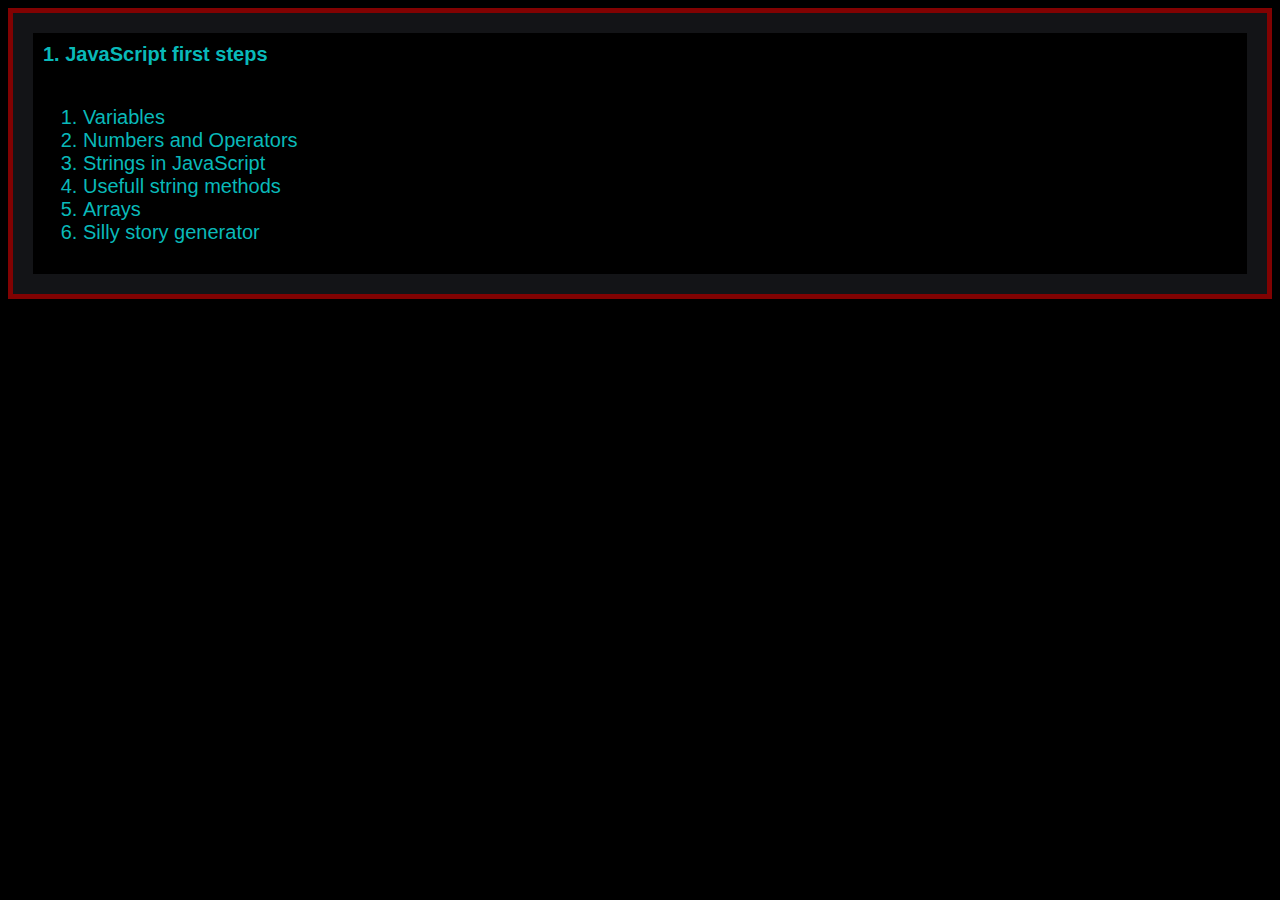
<file: index.html>
<!DOCTYPE html>
<html lang="en">
<head>
   <meta charset="UTF-8">
   <meta name="viewport" content="width=device-width, initial-scale=1.0">
   <title>JavaScript first steps</title>
   <link rel="stylesheet" href="style.css">
</head>
<body>

   <div class="container">
      <h1>1. JavaScript first steps</h1>
      <div>
         <ol>
            <li><a href="variables/variables.html">Variables</a></li>
            <li><a href="number&operators/num-operators.html">Numbers and Operators</a></li>
            <li><a href="String-in-javaScript/string.html">Strings in JavaScript</a></li>
            <li><a href="String-methods/string-methods.html">Usefull string methods</a></li>
            <li><a href="Arrays/arrays.html">Arrays</a></li>
            <li><a href="Silly-story-generator/silly-story-generator.html">Silly story generator</a></li>
         </ol>
      </div>

   </div>

</body>
</html>
</file>
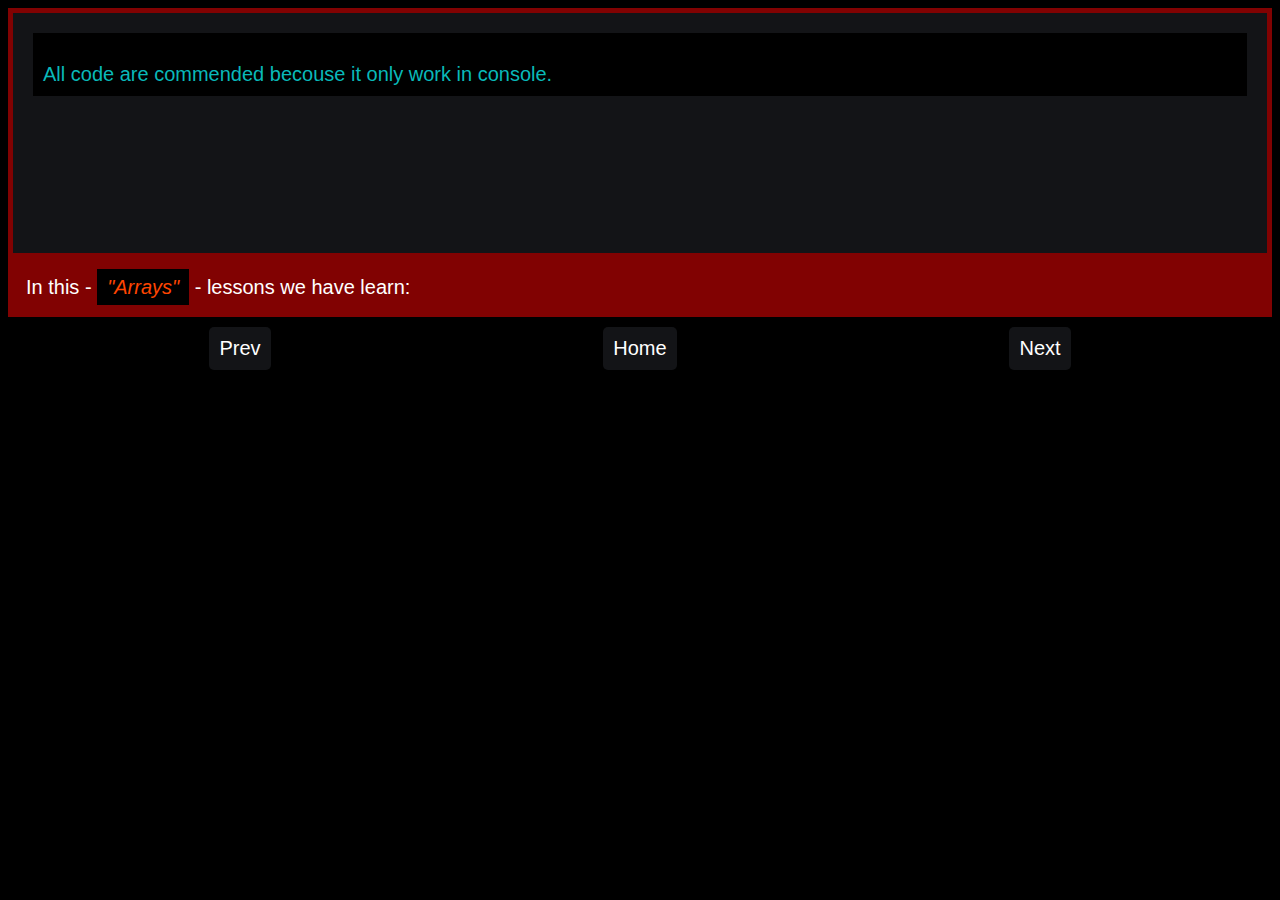
<file: Arrays/arrays.html>
<!DOCTYPE html>
<html lang="en">
<head>
   <meta charset="UTF-8">
   <meta name="viewport" content="width=device-width, initial-scale=1.0">
   <title>Arrays</title>
   <link rel="stylesheet" href="https://cdnjs.cloudflare.com/ajax/libs/font-awesome/6.4.2/css/all.min.css" integrity="sha512-z3gLpd7yknf1YoNbCzqRKc4qyor8gaKU1qmn+CShxbuBusANI9QpRohGBreCFkKxLhei6S9CQXFEbbKuqLg0DA==" crossorigin="anonymous" referrerpolicy="no-referrer"/>
   <link rel="stylesheet" href="../style.css">
</head>
<body>
   <!-- JavaScript and HTML content goes start -->
   <div class="container">




      <p class="js-arrays"></p>
      <div>All code are commended becouse it only work in console.</div>
      


      <script>
         // const shopping =['bread ', 24, 32, [1, 2, 3, 4, 5]];
         // shopping[1] = 'milk';

         // console.log(shopping[3][1]);
         // console.log(shopping);

//indexOf().....................
         // const birds =['Parrot ', 'Falcon ', 'owl'];
         // console.log(birds);
         // console.log(birds.indexOf('owl'));

//push()...............................
         // const birds1 =['Parrot ', 'Falcon ', 'owl '];
         // const newLength = birds1.push('pigion');
         // console.log(birds1 + ' + ' + newLength);
         // birds1.push('Egole ', 'Chock ');
         // console.log(birds1);
         // console.log(birds1.length);

//unshift()............................
         // const birds2 = ['Parrot ', 'Falcon ', 'owl'];
         // birds2.unshift('Chock ');
         // const removeBird = birds2.pop();
         // console.log(birds2 + ' ' + ' ' + removeBird);

//splice().............................
         // const cities = ['Dhaka', 'Barguna', 'Barishal', 'Bagura'];
         // const index = cities.indexOf('Barguna');
         // if(index !== -1) {
         //    cities.splice(index, 1);
         // }
         // console.log(cities);

//for.....of ................................
         // const birds3 = ['Parrot', 'Falcon', 'owl']
         // for (const bird3 of birds3) {
         //    console.log(bird3);
         // }

         // const numbers = [1, 2, 3, 4, 5];
         // for (const number of numbers){
         //    console.log(number)
         // }

//map()>>>>>>>>>
         // const numbers = [10, 20, 30, 40];
         // function double(number){
         //    return number * 2;
         // }
         // const doubled = numbers.map(double);
         // console.log(doubled);


//filter()................................
            // const cities = ['London', 'Liverpool', 'Totnes', 'Edinburgh'];
            // // function isLong(city) {
            //    return city.length > 8;
            // }
            // const longer = cities.filter(isLong);
            // console.log(longer);

            
//split(), join()............................
            // const data = 'Manchester, London, Liverpool, Birmingham, Leeds, Carlisle';
            // console.log(data);
            // console.log(data[1])
            // const cities = data.split(',');
            // console.log(cities);
            // console.log(cities[1]);
            // console.log(data.length)
            // console.log(cities.length)

            // const commaSeparated = cities.join(',');
            // console.log(commaSeparated);


//toString().........................
            // const dogNames = ['Rocket', 'Flash', 'Bella', 'Slugger'];
            // console.log(dogNames);
            // const toStrin = dogNames.toString();
            // console.log(toStrin);


      </script>
      

      













   </div>
   <!-- JavaScript and HTML content goes end -->































   <!-- Notes start  -->
   <div>      
      <button class="accordion">In this 
         - <i style="color: orangered;">"Arrays"</i> -
         lessons we have learn:</button>
      <div class="panel">
         <p class="all-content">
            <a target="_blank" href="https://developer.mozilla.org/en-US/docs/Learn/JavaScript/First_steps/Arrays">
               <b>Dcos Link: </b>
               Arrays
            </a> <br> 

            <ol class="ol-notes">
               <li>Arrays[]</li>
               <li>.indexOf() ===> finding the index.</li>
               <li>.push() ===> adding items.</li>
               <li>.unshift() ===> adding items to the start.</li>
               <li>.pop() ===> remove the last item.</li>
               <li>.shift() ===> remove the first item.</li>
               <li>.splice() ===> from where to remove the index.</li>
               <li>for.....of ===> Accessing every item.</li>
               <li>.map(function name).</li>
               <li>.filter(function name).</li>
               <li>.split() ===> strings to array conversations.</li>
               <li>.join() ===> strings to array conversations.</li>
               <li>.toString() ===> array to string conversations.</li>
            </ol>
            

         </p>
      </div>
      <div class="previous-next">
         <button class="next-button">
            <a href="../String-methods/string-methods.html">
               <i class="fa fa-angle-left" aria-hidden="true"></i>
                Prev
            </a>
         </button>

         <button class="next-button">
            <a href="../index.html">
                Home
            </a>
         </button>

         <button class="next-button">
            <a href="../Silly-story-generator/silly-story-generator.html">
               Next
               <i class="fa fa-angle-right"></i>
            </a>
         </button>
      </div>
      <!-- script language -->
      <script src="../script.js"></script>
   </div>
   <!-- Notes end -->


</body>
</html>
</file>
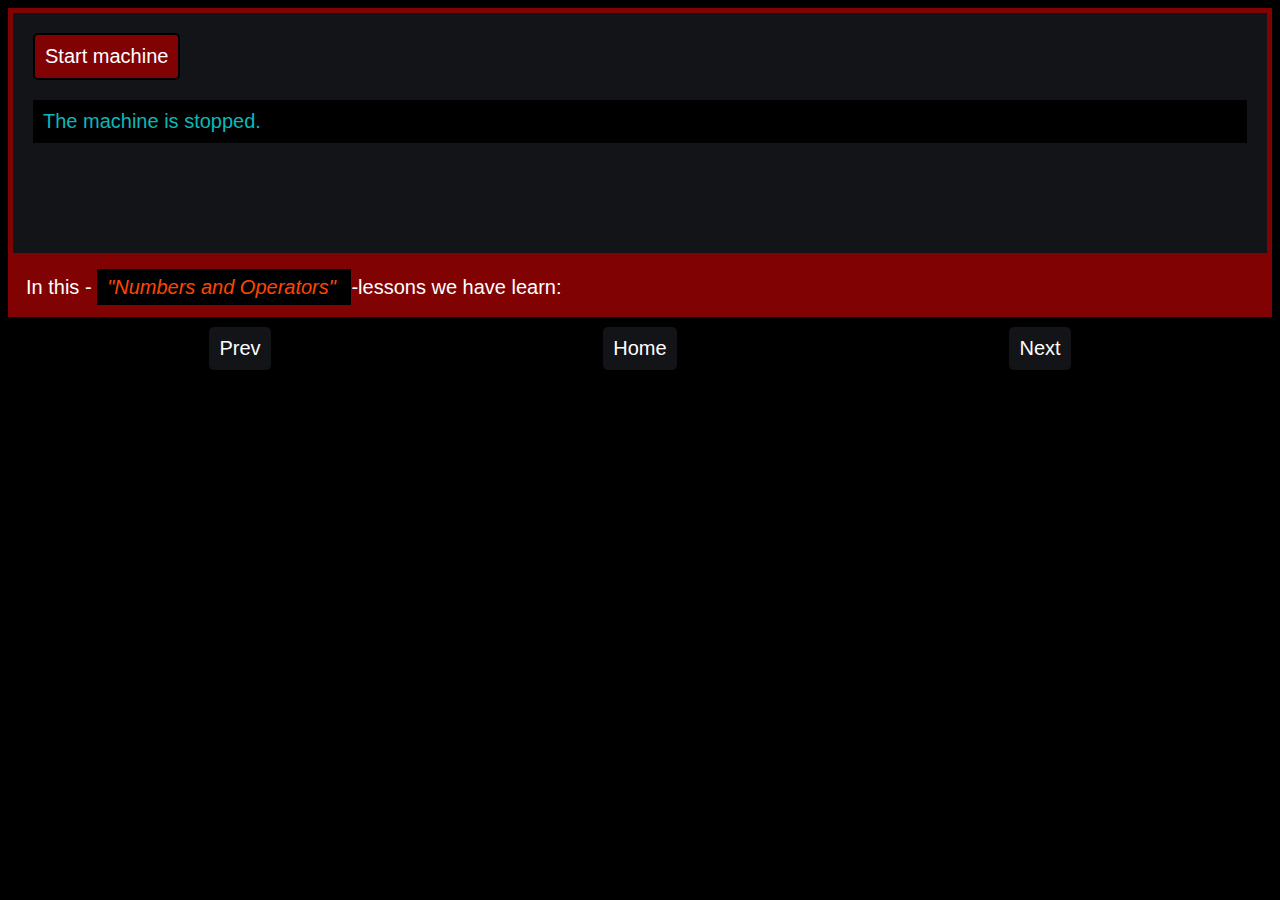
<file: number&operators/num-operators.html>
<!DOCTYPE html>
<html lang="en">
<head>
   <meta charset="UTF-8">
   <meta name="viewport" content="width=device-width, initial-scale=1.0">
   <title>Numbers and Operators</title>
   <link rel="stylesheet" href="https://cdnjs.cloudflare.com/ajax/libs/font-awesome/6.4.2/css/all.min.css" integrity="sha512-z3gLpd7yknf1YoNbCzqRKc4qyor8gaKU1qmn+CShxbuBusANI9QpRohGBreCFkKxLhei6S9CQXFEbbKuqLg0DA==" crossorigin="anonymous" referrerpolicy="no-referrer" />
   <link rel="stylesheet" href="../style.css">
</head>
<body>
   <!-- JavaScript and HTML content goes start -->
   <div class="container">










      <button>Start machine</button>
      <p>The machine is stopped.</p>
      <script>
         const btn = document.querySelector('button');
         const txt = document.querySelector('p');

         btn.addEventListener('click', () => {
            if(btn.textContent === 'Start machine') {
               btn.textContent = 'Stop machine';
               txt.textContent = 'The machine has started!';
            } else if(btn.textContent === 'Stop machine') {
               btn.textContent = 'Start machine';
               txt.textContent = 'The machine is stopped.';
            }
         });
      </script>

















   </div>
   <!-- JavaScript and HTML content goes end -->
   

   




























   <!-- Notes start  -->
   <div>      
      <button class="accordion">In this 
         - <i style="color: orangered;">
            
            "Numbers and Operators"

         </i> -lessons we have learn:</button>
      <div class="panel">
         <p class="all-content">
            <a target="_blank" href="https://developer.mozilla.org/en-US/docs/Learn/JavaScript/First_steps/Variables">
               <b>Dcos Link: </b>

               Basic math in JavaScript — Numbers and Operators

            </a><br> 



            <ol class="ol-notes">
               <li>toFixed();</li>
               <li>Math.pow();</li>
               <li>Number();</li>
               <li>Increment++;</li>
               <li>Decrement--;</li>
            </ol>
            

            

         </p>
      </div>
      <div class="previous-next">
         <button class="previous-button">
            <a href="../Variables/variables.html">
               <i class="fa fa-angle-left" aria-hidden="true"></i>
                Prev
            </a>
         </button>

         <button class="previous-button">
            <a href="../index.html">
               Home
            </a>
         </button>

         <button class="next-button">
            <a href="../String-in-javaScript/string.html">
               Next
               <i class="fa fa-angle-right" aria-hidden="true"></i>
            </a>
         </button>
      </div>
      <!-- script language -->
      <script src="../script.js"></script>
   </div>
   <!-- Notes end -->

</body>
</html>
</file>
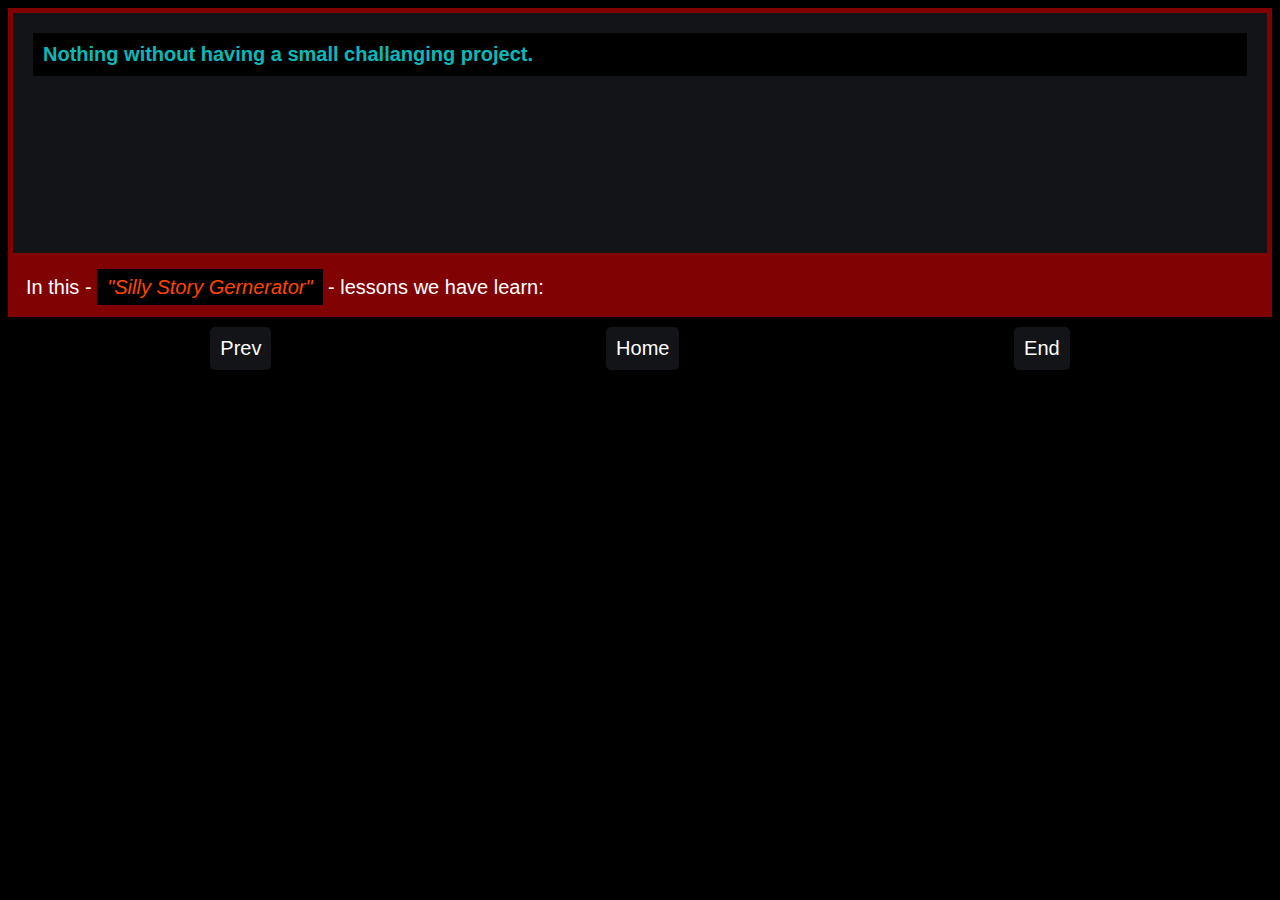
<file: Silly-story-generator/silly-story-generator.html>
<!DOCTYPE html>
<html lang="en">
<head>
   <meta charset="UTF-8">
   <meta name="viewport" content="width=device-width, initial-scale=1.0">
   <title>Silly Story Generator</title>
   <link rel="stylesheet" href="https://cdnjs.cloudflare.com/ajax/libs/font-awesome/6.4.2/css/all.min.css" integrity="sha512-z3gLpd7yknf1YoNbCzqRKc4qyor8gaKU1qmn+CShxbuBusANI9QpRohGBreCFkKxLhei6S9CQXFEbbKuqLg0DA==" crossorigin="anonymous" referrerpolicy="no-referrer"/>
   <link rel="stylesheet" href="../style.css">
   <style>
      /* body {
        font-family: helvetica, sans-serif;
        width: 350px;
      } */

      label {
        font-weight: bold;
      }
/* 
      div {
        padding-bottom: 20px;
      } */

      input[type="text"] {
        padding: 5px;
        width: 150px;
        color: white;
      }

      /* p {
        background: #ffc125;
        color: #5e2612;
        padding: 10px;
        visibility: hidden;
      } */
    </style>
</head>
<body>
   <!-- JavaScript and HTML content goes start -->
   <div class="container">



      <!-- <div>
         <label for="customname">Enter custom name:</label>
         <input id="customname" type="text" placeholder="" />
      </div>
      <div>
         <label for="us">US</label
         ><input id="us" type="radio" name="ukus" value="us" checked />
         <label for="uk">UK</label
         ><input id="uk" type="radio" name="ukus" value="uk" />
      </div>
      <div>
         <button class="randomize">Generate random story</button>
      </div>
         <!-- Thanks a lot to Willy Aguirre for his help with the code for this assessment -->
         <!-- <p class="story"></p> --> 

         <h2>Nothing without having a small challanging project.</h2>

      







   </div>
   <script src="main.js"></script>
   <!-- JavaScript and HTML content goes end -->































   <!-- Notes start  -->
   <div>      
      <button class="accordion">In this 
         - <i style="color: orangered;">"Silly Story Gernerator"</i> -
         lessons we have learn:</button>
      <div class="panel">
         <p class="all-content">
            <a target="_blank" href="https://developer.mozilla.org/en-US/docs/Learn/JavaScript/First_steps/Silly_story_generator">
               <b>Dcos Link: </b>
               Silly Story Generator
            </a> <br> 

            <ol class="ol-notes">
               
               
            </ol>
            

         </p>
      </div>
      <div class="previous-next">
         <button class="next-button">
            <a href="../Arrays/arrays.html">
               <i class="fa fa-angle-left" aria-hidden="true"></i>
                Prev
            </a>
         </button>

         <button class="next-button">
            <a href="../index.html">
                Home
            </a>
         </button>

         <button class="next-button">
            <a href="#">
               End
               <i class="fa fa-angle-right"></i>
            </a>
         </button>
      </div>
      <!-- script language -->
      <script src="../script.js"></script>
   </div>
   <!-- Notes end -->


</body>
</html>
</file>
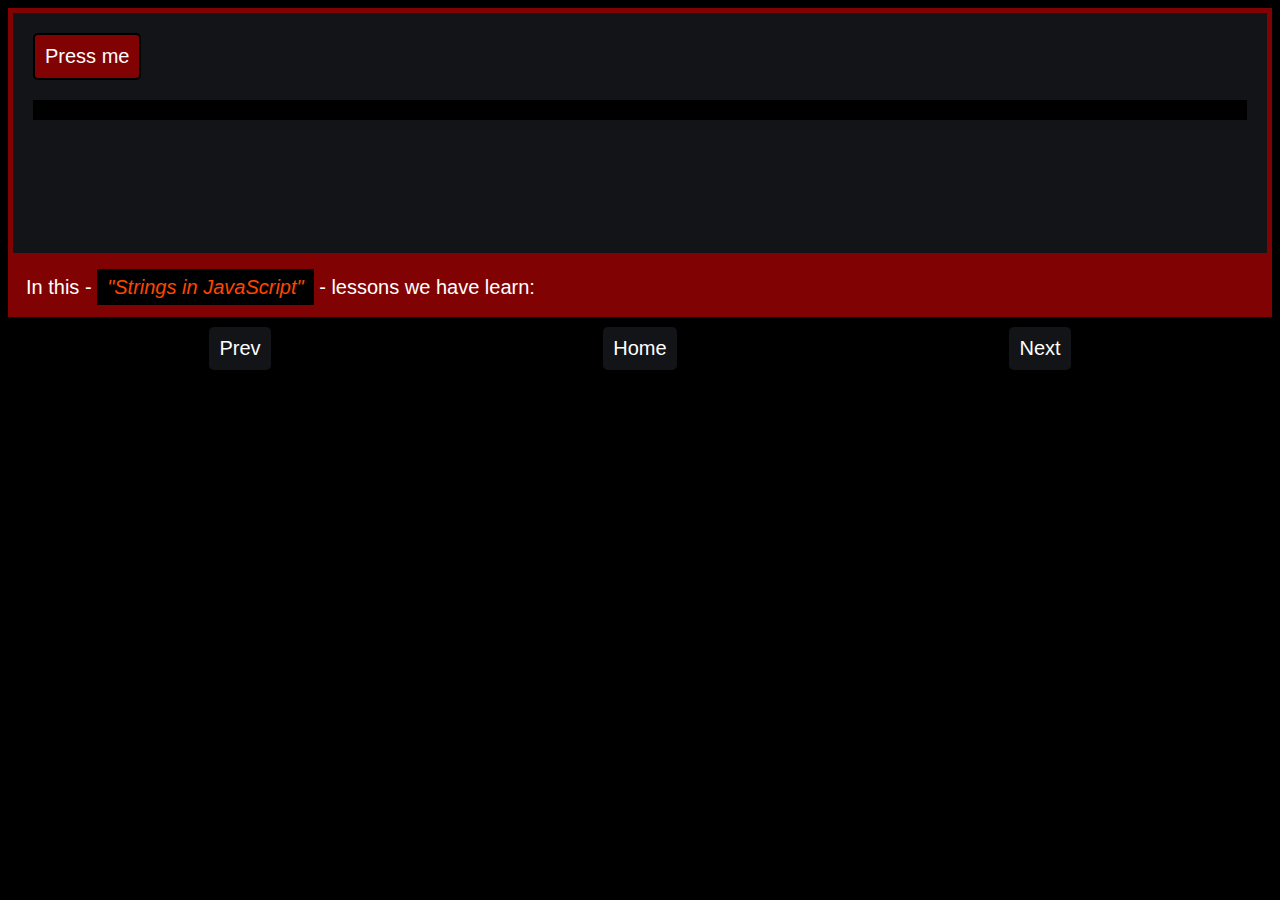
<file: String-in-javaScript/string.html>
<!DOCTYPE html>
<html lang="en">
<head>
   <meta charset="UTF-8">
   <meta name="viewport" content="width=device-width, initial-scale=1.0">
   <title>Strings in JavaScript</title>
   <link rel="stylesheet" href="https://cdnjs.cloudflare.com/ajax/libs/font-awesome/6.4.2/css/all.min.css" integrity="sha512-z3gLpd7yknf1YoNbCzqRKc4qyor8gaKU1qmn+CShxbuBusANI9QpRohGBreCFkKxLhei6S9CQXFEbbKuqLg0DA==" crossorigin="anonymous" referrerpolicy="no-referrer" />
   <link rel="stylesheet" href="../style.css">
</head>
<body>
   <!-- JavaScript and HTML content goes start -->
   <div class="container">


      




      <button class="js-btn">Press me</button>
      <div class="js-txt"></div>

      <script>
         // project start >>>>>>>>>>>>>>>>>>>>.
         const buttonElem = document.querySelector('.js-btn');
         const textElem = document.querySelector('.js-txt');

         function greeting() {
            const name = prompt('What is your name?');
            textElem.textContent = `Hello ${name}, nice to see you!`;
         };
         buttonElem.addEventListener('click', greeting);         
         // project end 



         // Row codding practice start >>>>>>>>>>>>>>>>>>

//          const greet = 'Hello';
//          const name = 'Chris';
//          console.log(`${greet}, ${name}`);

//          const newLine = `One day you finally knew
// what you to do, and began.`;
//          console.log(newLine);

//          const newLine2 = 'One day you finally knew\nwhat you to do, and began.';
//          console.log(newLine2);

            // const bigmouth = 'I\'ve got no right to take my place.....';
            // const whatIsName ='What\'s your name?';
            // console.log(`${bigmouth}, \n${whatIsName}`);

       


      </script>























   </div>
   <!-- JavaScript and HTML content goes end -->
   

   
   



































   <!-- Notes start  -->
   <div>      
      <button class="accordion">In this 
         - <i style="color: orangered;">"Strings in JavaScript"</i> -
         lessons we have learn:</button>
      <div class="panel">
         <p class="all-content">
            <a target="_blank" href="https://developer.mozilla.org/en-US/docs/Learn/JavaScript/First_steps/Strings">
               <b>Dcos Link: </b>
               Handling text — Strings in JavaScript
            </a> <br> 

            <ol class="ol-notes">
               <li>Single code 'strings'</li>
               <li>Double code "strings"</li>
               <li>Template literals `This is ${template} string`</li>
               <li>\n = for template string break down line</li>
               <li>\' = for skape a single code but vissible on the web browsers.</li>
            </ol>
            

            

         </p>
      </div>
      <div class="previous-next">
         <button class="previous-button">
            <a href="../number&operators/num-operators.html">
               <i class="fa fa-angle-left" aria-hidden="true"></i>
                Prev
            </a>
         </button>

         <button class="previous-button">
            <a href="../index.html">
               Home
            </a>
         </button>

         <button class="next-button">
            <a href="../String-methods/string-methods.html">
               Next
               <i class="fa fa-angle-right" aria-hidden="true"></i>
            </a>
         </button>
      </div>
      <!-- script language -->
      <script src="../script.js"></script>
   </div>
   <!-- Notes end -->



</body>
</html>
</file>
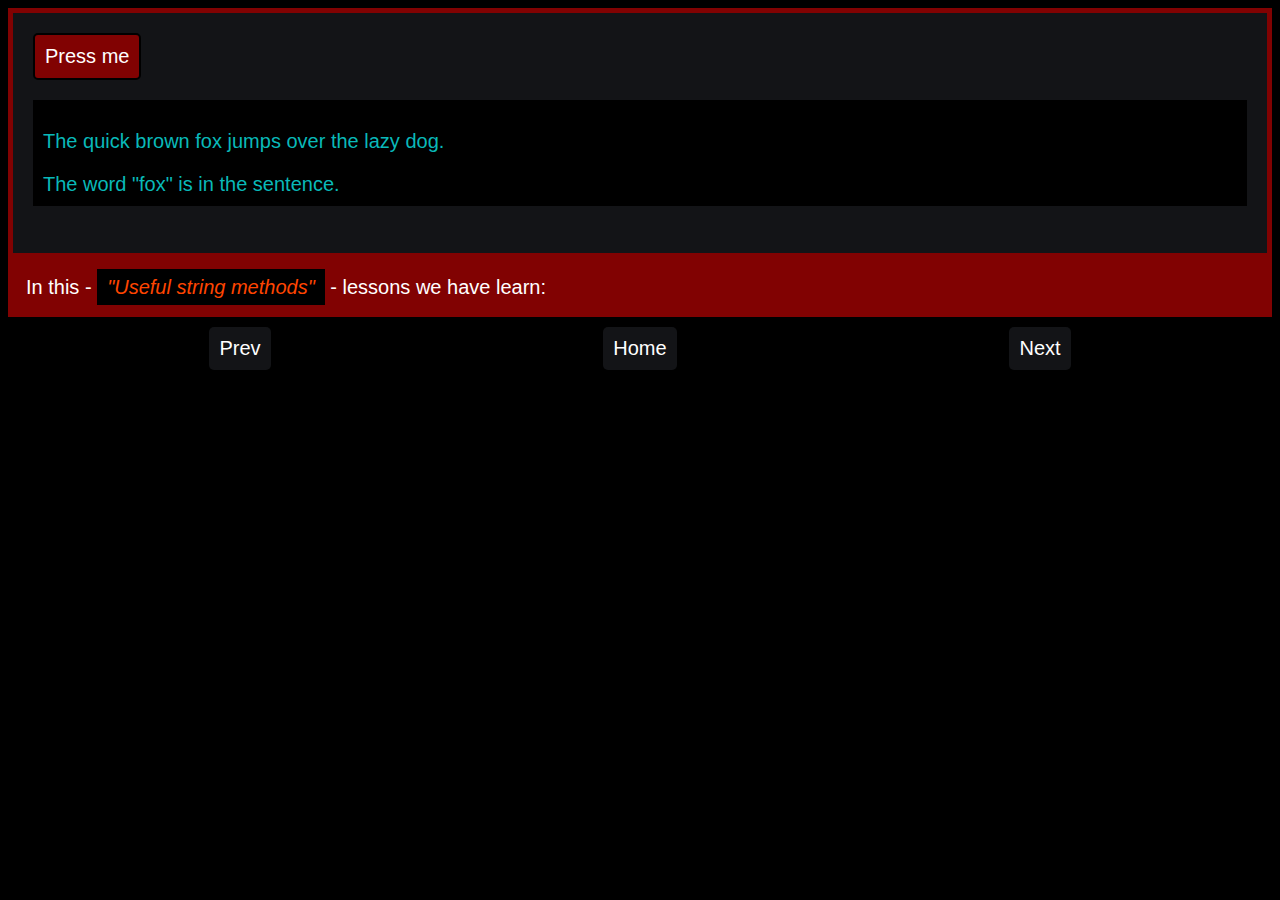
<file: String-methods/string-methods.html>
<!DOCTYPE html>
<html lang="en">
<head>
   <meta charset="UTF-8">
   <meta name="viewport" content="width=device-width, initial-scale=1.0">
   <title>Useful string methods</title>
   <link rel="stylesheet" href="https://cdnjs.cloudflare.com/ajax/libs/font-awesome/6.4.2/css/all.min.css" integrity="sha512-z3gLpd7yknf1YoNbCzqRKc4qyor8gaKU1qmn+CShxbuBusANI9QpRohGBreCFkKxLhei6S9CQXFEbbKuqLg0DA==" crossorigin="anonymous" referrerpolicy="no-referrer" />
   <link rel="stylesheet" href="../style.css">
</head>
<body>
   <!-- JavaScript and HTML content goes start -->
   <div class="container">


      




      <!-- project 1 -->
      <button class="js-btn">Press me</button>
      <div class="js-txt"></div>

      <!-- project 2 -->
      <p class="js-includes-txt">The quick brown fox jumps over the lazy dog.</p>
      <p class="js-founded-word"></p>

      <script>
         // project 1 start >>>>>>>>>>>>>>>>>>>>.
         const buttonElem = document.querySelector('.js-btn');
         const textElem = document.querySelector('.js-txt');

         function greeting() {
            const name = prompt('What is your name?');
            textElem.textContent = `Hello ${name}, nice to see you!`;
         };
         buttonElem.addEventListener('click', greeting);         
         // project 1 end 

         // project 2 start 
         const includesTxtElem = document.querySelector('.js-includes-txt').innerHTML;
         const foundedWord = document.querySelector('.js-founded-word');
         const foundThis = 'fox';
         foundedWord.textContent = `The word "${foundThis}" ${
            includesTxtElem.includes(foundThis) ? 'is' : 'is not'
         } in the sentence.`;
         

         // project 2 end


         // Row codding practice start >>>>>>>>>>>>>>>>>>

//          const greet = 'Hello';
//          const name = 'Chris';
//          console.log(`${greet}, ${name}`);

//          const newLine = `One day you finally knew
// what you to do, and began.`;
//          console.log(newLine);

//          const newLine2 = 'One day you finally knew\nwhat you to do, and began.';
//          console.log(newLine2);

            // const bigmouth = 'I\'ve got no right to take my place.....';
            // const whatIsName ='What\'s your name?';
            // console.log(`${bigmouth}, \n${whatIsName}`);

            // const countWords = 'Hello this is MH Fasyal';
            // console.log(countWords.length)

            // const sentence = 'The quick brown fox jumps over the lazy dog.';
            // const word = 'fox';
            // const result = `The word "${word}" ${
            //    sentence.includes(word) ? 'is' : 'is not'
            // } in the sentence.`;
            // console.log(result);

            // const browserType = 'mozila zilla';
            // if(browserType.startsWith('zilla')) {
            //    console.log('Found zilla!');
            // } else{
            // //    console.log('no zilla here!');
            // // };

            // if(browserType.endsWith('zilla')) {
            //    console.log('Found zilla');
            // } else{
            //    console.log('no zilla here!');
            // };

            // const tagline = 'MDN - Resources for developers, by developers';
            // const resultIn = tagline.indexOf('developers');
            // const resultIn2 = tagline.indexOf('x');
            // const resultIn3 = tagline.indexOf('developers', resultIn + 1);
            // console.log(resultIn);
            // console.log(resultIn2);
            // console.log(resultIn3);
               
            // const stringElem = 'mozilla';
            // console.log(stringElem.slice(2));
            // console.log(stringElem.slice(2, 7));
            // console.log(stringElem.slice(1, 5));

            const txtElem = 'faMysal My NaMe Is Mh .';
            console.log(txtElem);
            console.log(txtElem.toUpperCase());
            console.log(txtElem.toLowerCase());

            console.log(txtElem.replace('My', 'Her'));
            console.log(txtElem.replace('Me', 'me'));
            console.log(txtElem.replaceAll('My', 'Her'))


      </script>
      























   </div>
   <!-- JavaScript and HTML content goes end -->
   

   
   



































   <!-- Notes start  -->
   <div>      
      <button class="accordion">In this 
         - <i style="color: orangered;">"Useful string methods"</i> -
         lessons we have learn:</button>
      <div class="panel">
         <p class="all-content">
            <a target="_blank" href="https://developer.mozilla.org/en-US/docs/Learn/JavaScript/First_steps/Useful_string_methods">
               <b>Dcos Link: </b>
                  Useful string methods
            </a> <br> 

            <ol class="ol-notes">
               <li>.length;</li>
               <li>.includes(); => 1 parameters.</li>
               <li>.startWith(); => 1 parameters.</li>
               <li>.endsWith(); => 1 parameters.</li>
               <li>.indexOf(); => 1 / 2 parameters.</li>
               <li>.slice(); => 1 / 2 parameters.</li>
               <li>.toUpperCase();</li>
               <li>.toLowerCase();</li>
               <li>.replace(); => 2 parameterss</li>
               <li>.replaceAll(); => 2 parameterss</li>
               <!-- <li>.search();</li>
               <li>.match();</li>
               <li>.lastIndexOf();</li>
               <li>.trim();</li>
               <li>.chartAt();</li>
               <li>.chartCodeAt();</li>
               <li>.concat();</li>
               <li>.split();</li>
               <li>.repeat();</li>
               <li>.substr();</li>
               <li>.subString();</li>
               <li>toString();</li>
               <li>.valueOf();</li> -->
            </ol>
            

            

         </p>
      </div>
      <div class="previous-next">
         <button class="previous-button">
            <a href="../String-in-javaScript/string.html">
               <i class="fa fa-angle-left" aria-hidden="true"></i>
                Prev
            </a>
         </button>

         <button class="previous-button">
            <a href="../index.html">
               Home
            </a>
         </button>

         <button class="next-button">
            <a href="../Arrays/arrays.html">
               Next
               <i class="fa fa-angle-right" aria-hidden="true"></i>
            </a>
         </button>
      </div>
      <!-- script language -->
      <script src="../script.js"></script>
   </div>
   <!-- Notes end -->



</body>
</html>
</file>
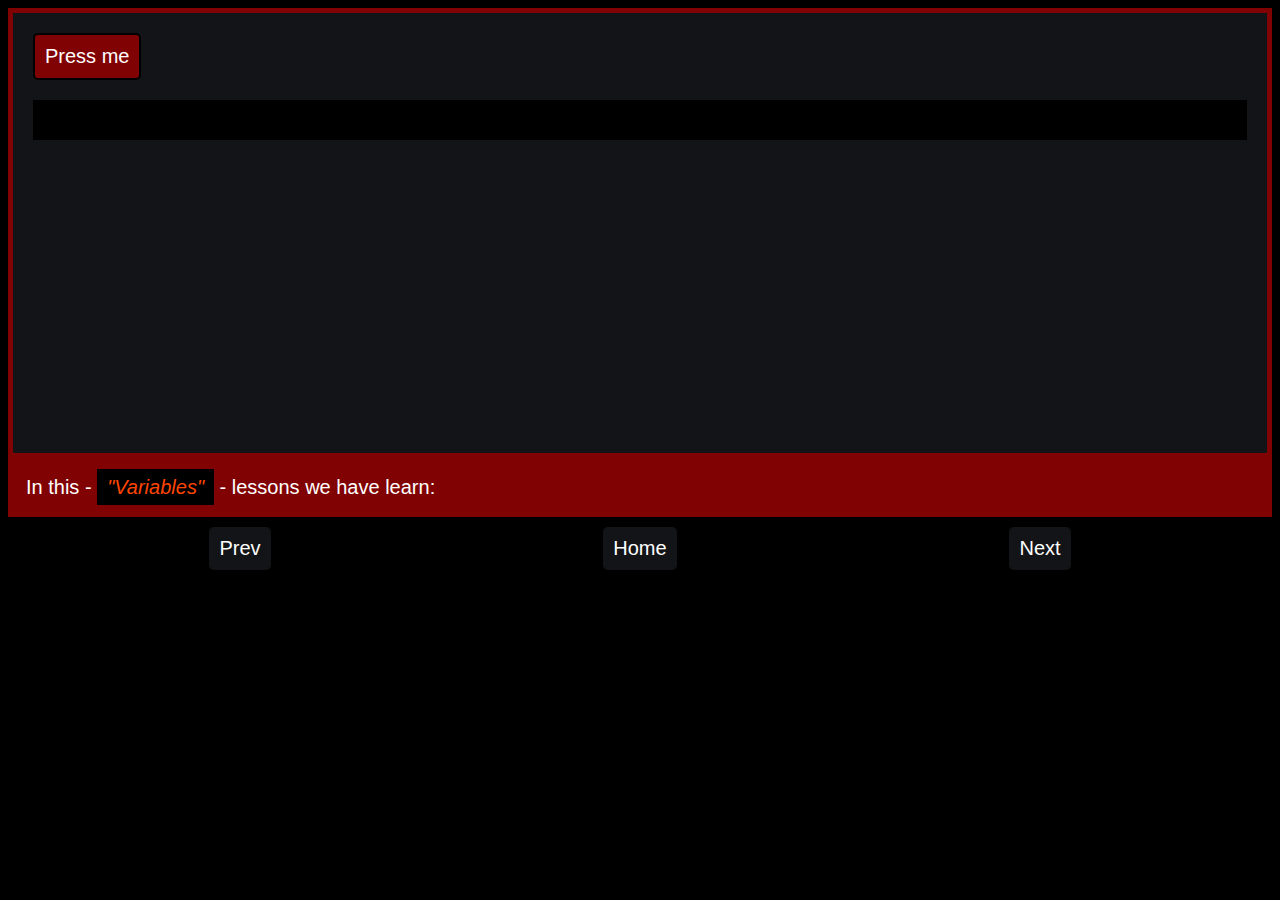
<file: variables/variables.html>
<!DOCTYPE html>
<html lang="en">
<head>
   <meta charset="UTF-8">
   <meta name="viewport" content="width=device-width, initial-scale=1.0">
   <title>Variables</title>
   <link rel="stylesheet" href="https://cdnjs.cloudflare.com/ajax/libs/font-awesome/6.4.2/css/all.min.css" integrity="sha512-z3gLpd7yknf1YoNbCzqRKc4qyor8gaKU1qmn+CShxbuBusANI9QpRohGBreCFkKxLhei6S9CQXFEbbKuqLg0DA==" crossorigin="anonymous" referrerpolicy="no-referrer"/>
   <link rel="stylesheet" href="../style.css">
   <style>
      .container{
         min-height: 400px;
      }
   </style>
</head>
<body>
   <!-- JavaScript and HTML content goes start -->
   <div class="container">










      <button>Press me</button>
      <h3></h3>
      <div class="demo"></div>

      <script>

      const btn = document.querySelector('button');
      const txt = document.querySelector('h3');

      btn.onclick = () => {
         const name = prompt('What is your name.');
         alert(`Hello ${name}, nice to see you!`);
         txt.textContent = `Welcome ${name}`;
      }

   </script>















   </div>
   <!-- JavaScript and HTML content goes end -->































   <!-- Notes start  -->
   <div>      
      <button class="accordion">In this 
         - <i style="color: orangered;">"Variables"</i> -
         lessons we have learn:</button>
      <div class="panel">
         <p class="all-content">
            <a target="_blank" href="https://developer.mozilla.org/en-US/docs/Learn/JavaScript/First_steps/Variables">
               <b>Dcos Link: </b>
               Storing the information you need — Variables
            </a> <br> 

            <ol class="ol-notes">
               <li>let, const, var</li>
               <li>Number, string, boolean</li>
               <li>Object</li>
               <li>Array</li>
            </ol>
            

         </p>
      </div>
      <div class="previous-next">
         <button class="next-button">
            <a href = "../index.html">
               <i class="fa fa-angle-left" aria-hidden="true"></i>
                Prev
            </a>
         </button>

         <button class="next-button">
            <a href="../index.html">
                Home
            </a>
         </button>

         <button class="next-button">
            <a href="../number&operators/num-operators.html">
               Next
               <i class="fa fa-angle-right"></i>
            </a>
         </button>
      </div>
      <!-- script language -->
      <script src="../script.js"></script>
   </div>
   <!-- Notes end -->


</body>
</html>
</file>
<file: style.css>
*{
   font-size: 20px;
   background-color: #000;
}
/* JavaScript css start*/

.container{
   font-family: Arial, Helvetica, sans-serif;
   min-height: 200px;
   padding: 20px;
   border: 5px solid #810202;
   background-color: #131417;
   color: rgb(9, 185, 185);
}

.container p,
.container h1,
.container h2,
.container h3,
.container div{
   padding: 10px;
   margin: 0;
}

.container button{
   background-color:#810202;
   border: 2px solid black;
   border-radius: 5px;
   color: white;
   padding: 10px;
   box-shadow: #e7e5e5;
   cursor: pointer;
   margin-bottom: 20px;
}
/* JavaScript css end*/
/* Style the buttons that are used to open and close the accordion panel */
.accordion {
   background-color: #810202;
   border: 5px solid red;
   color: #fff;
   cursor: pointer;
   padding: 18px;
   width: 100%;
   text-align: left;
   border: none;
   outline: none;
   transition: 0.4s;
}
.accordion i{
   padding: 7px 10px;
}


   /* Style the accordion panel. Note: hidden by default */
   .panel {
      padding: 0 18px;
      background-color: #131417;
      display: none;
      overflow: hidden;
      /* border: 5px solid orangered; */
      color: orangered;
   }
   
a{
   text-decoration: none;
   color: rgb(9, 185, 185);
   font-family: Arial, Helvetica, sans-serif;
}

.all-content a{
   padding: 10px;
}
.ol-notes{
   padding: 20px 50px;
}
.ol-notes li{
   color: orangered;
   font-size: 20px;
   font-family: Arial, Helvetica, sans-serif;
}
.previous-next{
   padding: 10px 40px;
   display: flex;
   gap: 10px;
   align-content: center;
}
.next-button, 
.previous-button{
   display: flex;
   /* width: 80px; */
   border-radius: 5px;
   border: none;
   margin: 0 auto;
   padding: 10px;
   background-color: #131417;

}
.next-button a, 
.next-button a i,
.previous-button a,
.previous-button a i{
   color: white;   
   /* gap: 5px; */
   /* text-align: center; */
   background-color: #131417;

}
</file>
